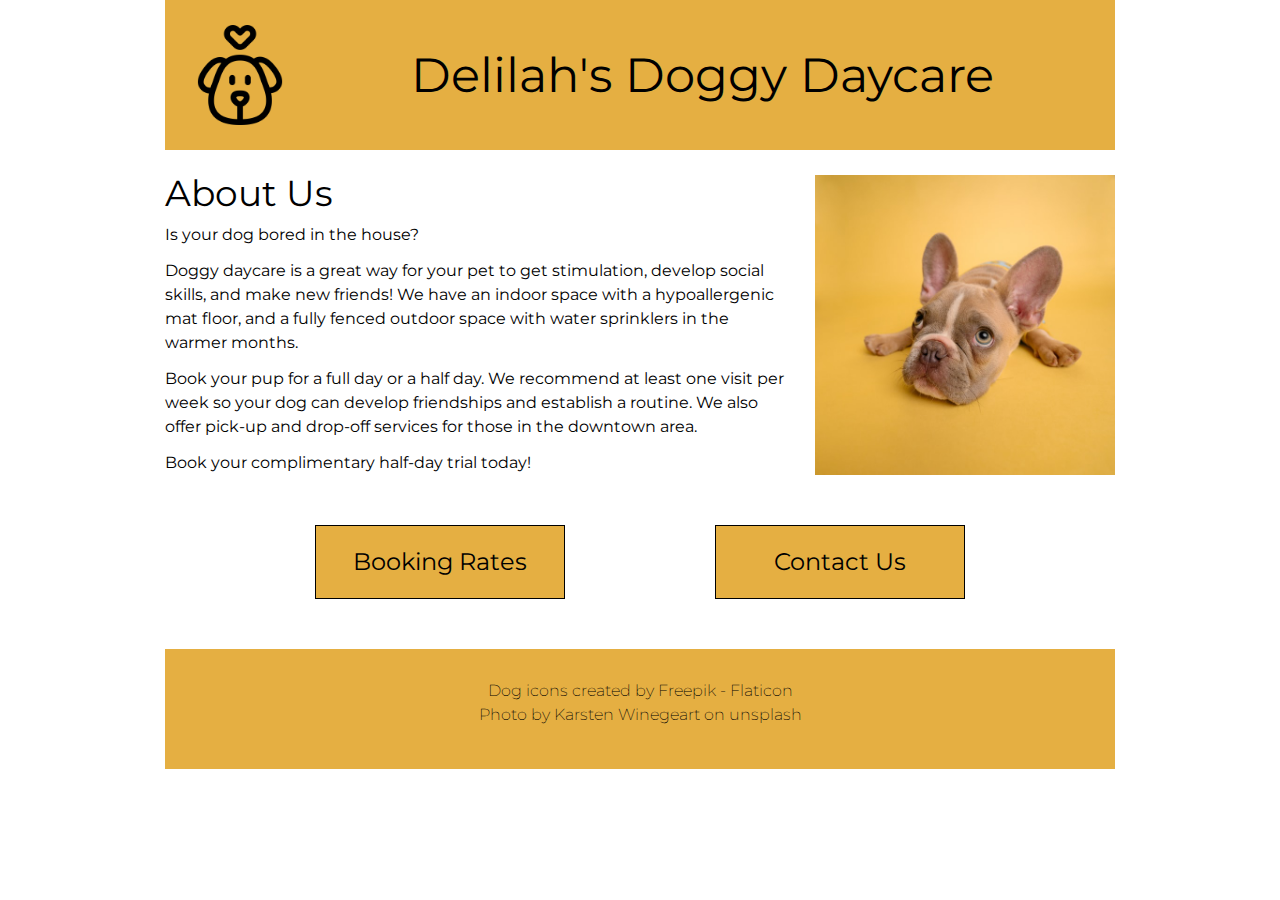
<file: index.html>
<!DOCTYPE html>
<html lang="en">
  <head>
    <meta charset="UTF-8" />
    <meta http-equiv="X-UA-Compatible" content="IE=edge" />
    <meta name="viewport" content="width=device-width, initial-scale=1.0" />
    <title>Delilah's Doggy Daycare - Home</title>
    <!-- style sheets -->
    <link rel="stylesheet" href="styles/reset.css" />
    <link rel="stylesheet" href="styles/styles.css" />
    <!-- fonts -->
    <link rel="preconnect" href="https://fonts.googleapis.com" />
    <link rel="preconnect" href="https://fonts.gstatic.com" crossorigin />
    <link
      href="https://fonts.googleapis.com/css2?family=Montserrat:wght@200;400;600&display=swap"
      rel="stylesheet"
    />
  </head>

  <body>
    <header>
      <a href="index.html" class="flex">
        <img
          src="images/dog.png"
          alt="outline of a dog's face with heart above it"
        />
        <h1>Delilah's Doggy Daycare</h1>
      </a>
    </header>
    <main class="index">
      <div class="flex">
        <section class="about-us">
          <h2>About Us</h2>
          <p>Is your dog bored in the house?</p>
          <p>
            Doggy daycare is a great way for your pet to get stimulation,
            develop social skills, and make new friends! We have an indoor space
            with a hypoallergenic mat floor, and a fully fenced outdoor space
            with water sprinklers in the warmer months.
          </p>
          <p>
            Book your pup for a full day or a half day. We recommend at least
            one visit per week so your dog can develop friendships and establish
            a routine. We also offer pick-up and drop-off services for those in
            the downtown area.
          </p>
          <p>Book your complimentary half-day trial today!</p>
        </section>
        <img
          src="images/dog-yellow-background.jpg"
          alt="french bulldog puppy with large ears looking sad on mustard yellow background"
        />
      </div>
      <div id="buttons" class="flex">
        <a class="fake-button large-text" href="pages/booking.html"
          >Booking Rates</a
        >
        <a class="fake-button large-text" href="pages/contact.html"
          >Contact Us</a
        >
      </div>
    </main>
    <footer>
      <p>
        Dog icons created by
        <a href="https://www.flaticon.com/free-icons/dog" title="dog icons"
          >Freepik - Flaticon</a
        >
      </p>
      <p>
        Photo by
        <a href="https://unsplash.com/photos/NE0XGVKTmcA">Karsten Winegeart</a>
        on unsplash
      </p>
    </footer>
  </body>
</html>
</file>
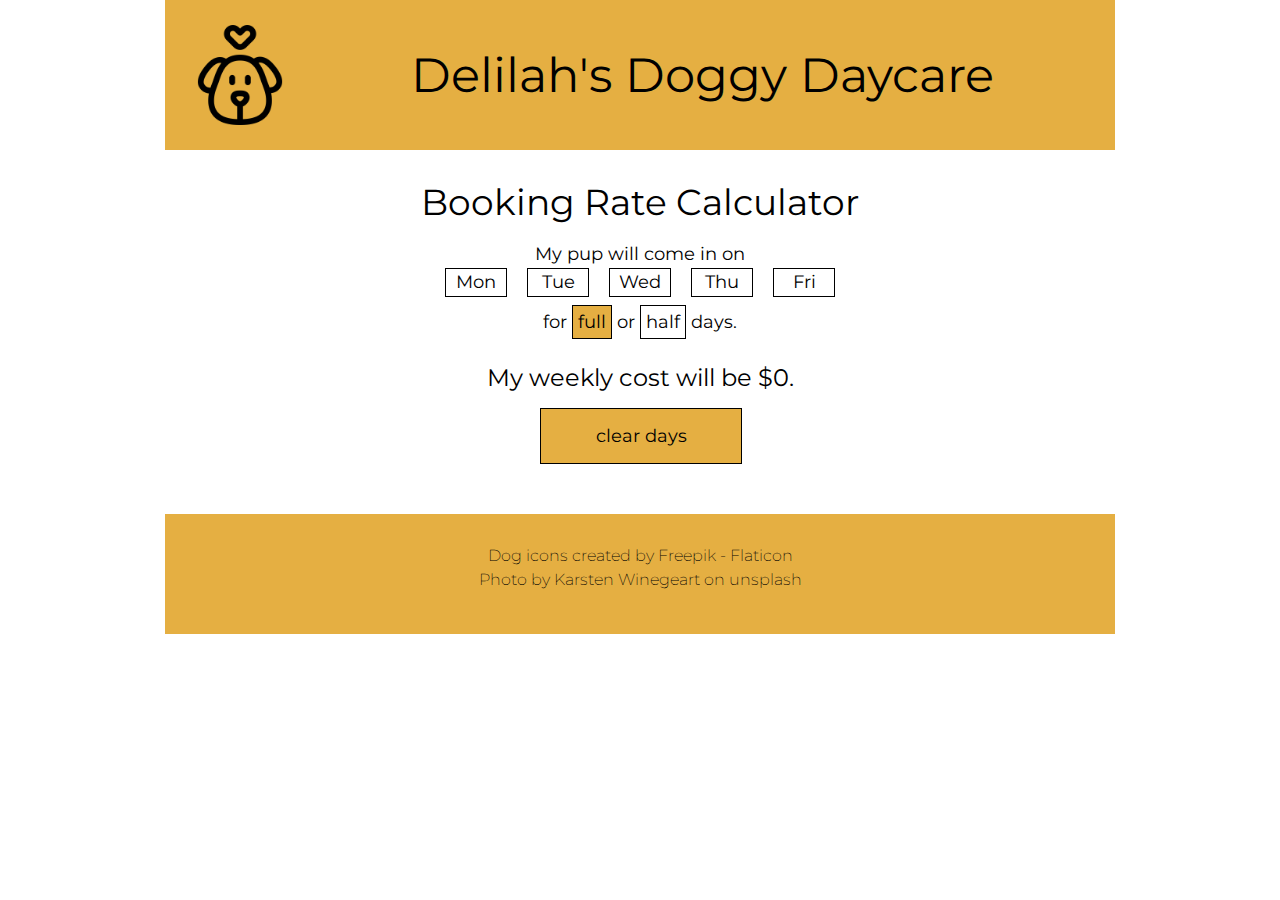
<file: pages/booking.html>
<!DOCTYPE html>
<html lang="en">
  <head>
    <meta charset="UTF-8" />
    <meta http-equiv="X-UA-Compatible" content="IE=edge" />
    <meta name="viewport" content="width=device-width, initial-scale=1.0" />
    <title>Delilah's Doggy Daycare - Booking Rates</title>
    <!-- style sheets -->
    <link rel="stylesheet" href="../styles/reset.css" />
    <link rel="stylesheet" href="../styles/styles.css" />
    <!-- fonts -->
    <link rel="preconnect" href="https://fonts.googleapis.com" />
    <link rel="preconnect" href="https://fonts.gstatic.com" crossorigin />
    <link
      href="https://fonts.googleapis.com/css2?family=Montserrat:wght@200;400;600&display=swap"
      rel="stylesheet"
    />
  </head>

  <body>
    <header>
      <a href="../index.html" class="flex">
        <img
          src="../images/dog.png"
          alt="outline of a dog's face with heart above it"
        />
        <h1>Delilah's Doggy Daycare</h1>
      </a>
    </header>
    <main class="booking-page">
      <h2>Booking Rate Calculator</h2>
      <p>My pup will come in on</p>
      <ul class="flex day-selector">
        <li class="blue-hover" id="monday">Mon</li>
        <li class="blue-hover" id="tuesday">Tue</li>
        <li class="blue-hover" id="wednesday">Wed</li>
        <li class="blue-hover" id="thursday">Thu</li>
        <li class="blue-hover" id="friday">Fri</li>
      </ul>
      <p>
        for
        <span class="clicked small-button blue-hover" id="full">full</span> or
        <span class="small-button blue-hover" id="half">half</span> days.
      </p>
      <p class="top-margin large-text">
        My weekly cost will be $<span id="calculated-cost">0</span>.
      </p>
      <p class="fake-button blue-hover" id="clear-button">clear days</p>
    </main>
    <footer>
      <p>
        Dog icons created by
        <a
          href="https://www.flaticon.com/free-icons/dog"
          title="dog
                    icons"
          >Freepik - Flaticon</a
        >
      </p>
      <p>
        Photo by
        <a href="https://unsplash.com/photos/NE0XGVKTmcA">Karsten Winegeart</a>
        on unsplash
      </p>
    </footer>
    <script src="../scripts/booking.js"></script>
  </body>
</html>
</file>
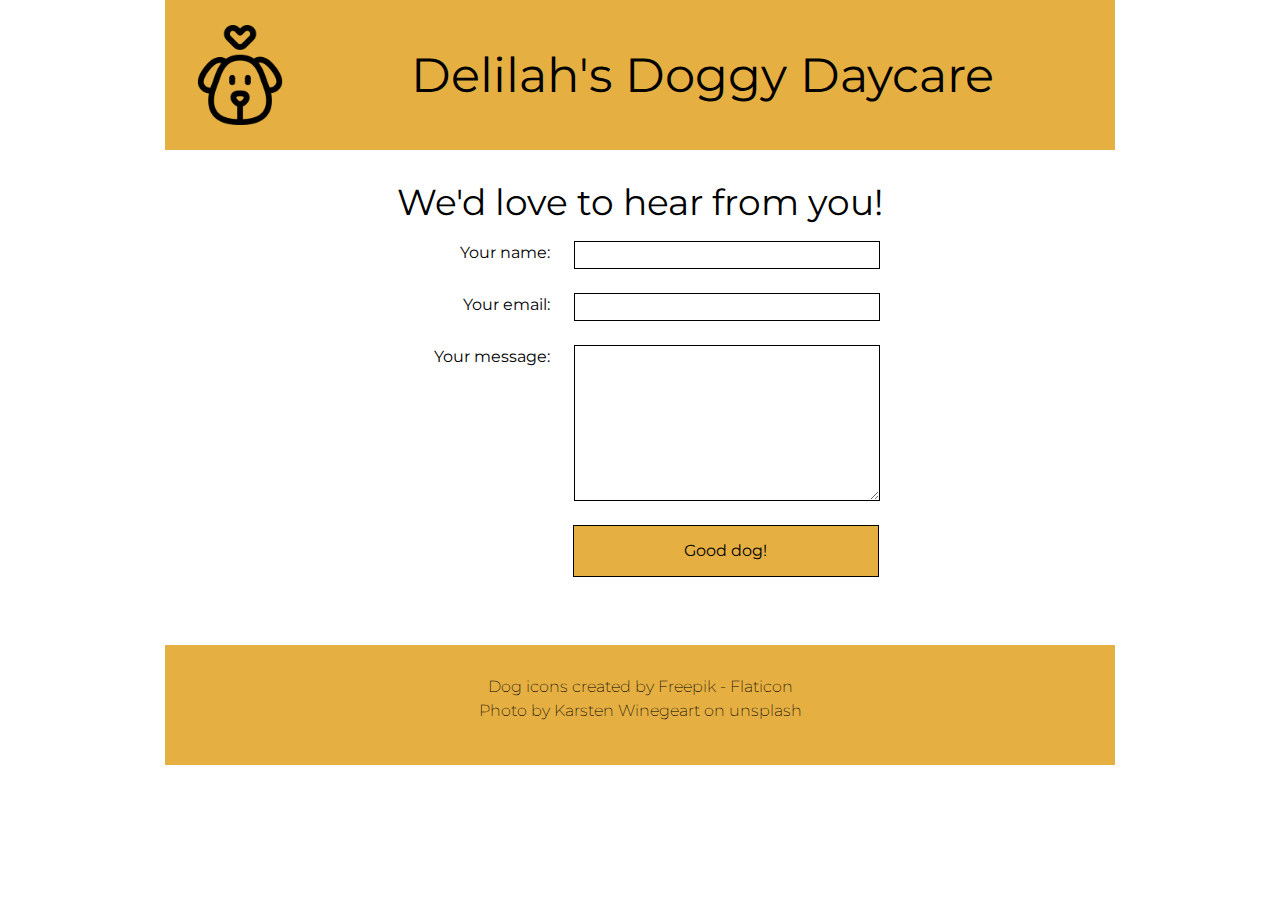
<file: pages/contact.html>
<!DOCTYPE html>
<html lang="en">
  <head>
    <meta charset="UTF-8" />
    <meta http-equiv="X-UA-Compatible" content="IE=edge" />
    <meta name="viewport" content="width=device-width, initial-scale=1.0" />
    <title>Delilah's Doggy Daycare - Contact Us</title>
    <!-- style sheets -->
    <link rel="stylesheet" href="../styles/reset.css" />
    <link rel="stylesheet" href="../styles/styles.css" />
    <!-- fonts -->
    <link rel="preconnect" href="https://fonts.googleapis.com" />
    <link rel="preconnect" href="https://fonts.gstatic.com" crossorigin />
    <link
      href="https://fonts.googleapis.com/css2?family=Montserrat:wght@200;400;600&display=swap"
      rel="stylesheet"
    />
  </head>

  <body>
    <header>
      <a href="../index.html" class="flex">
        <img
          src="../images/dog.png"
          alt="outline of a dog's face with heart above it"
        />
        <h1>Delilah's Doggy Daycare</h1>
      </a>
    </header>
    <main class="contact" id="contact-page">
      <h2>We'd love to hear from you!</h2>
      <form>
        <div class="flex">
          <label class="left-col" for="user-name">Your name:</label>
          <input class="right-col" type="text" id="user-name" />
        </div>
        <div class="flex">
          <label class="left-col" for="user-email">Your email:</label>
          <input class="right-col" type="email" id="user-email" />
        </div>
        <div class="flex">
          <label class="left-col" for="user-message">Your message:</label>
          <textarea class="right-col" id="user-message"></textarea>
        </div>
        <button class="fake-button blue-hover" type="submit" id="submit-button">
          Good dog!
        </button>
      </form>
    </main>
    <footer>
      <p>
        Dog icons created by
        <a href="https://www.flaticon.com/free-icons/dog" title="dog icons"
          >Freepik - Flaticon</a
        >
      </p>
      <p>
        Photo by
        <a href="https://unsplash.com/photos/NE0XGVKTmcA">Karsten Winegeart</a>
        on unsplash
      </p>
    </footer>
    <script src="../scripts/contact.js"></script>
  </body>
</html>
</file>
<file: styles/styles.css>
/************* your name: Zoë Goodwin

INSTRUCTIONS:
Comments starting with TO-DO have been included in this file to describe the needed styling: please translate these to the appropriate CSS declarations. 

Comments starting with TO-DO may be left in for reference or removed entirely: all other comments should be left as-is for ease of review.

You are discouraged from changing any provided CSS.

***** colour palette: *****
- mustard yellow (used for header, footer, and buttons): #E5AF42
- cornflower blue (used for hover states): #4278e5

*/

/************* site defaults *************/
body {
  width: 950px;
  margin: 0 auto;
  font-family: "Montserrat", sans-serif;
  line-height: 1.5;
}

/* TO DO: all elements with the .flex class applied are to be made into flex-box containers. */

.flex {
  display: flex;
}

/************* site-wide text styling *************/

/* TO DO:
    + first-level headings are size 48px, centered vertically and horizontally in the available space.
    + 2nd-level headings have a font size of 36px, and 12px of space below.
    + any element with the .large-text class has a font size of 24px.
    + any element with the .fake-button class will have a background colour of mustard yellow (see colour palette above), be center aligned, with a line-height of 3 and a solid black border that is 1px wide.
    + all anchors will have the underline removed and be black in colour. all anchors in the main and footer sections will be underlined in their hover-state.
    + the hover-state of .fake-button and .blue-hover elements will:
        + add an underline, 
        + set the background-colour to cornflower blue (see colour palette above),
        + change the text colour to white, and 
        + change the cursor to pointer.
*/

h1 {
  font-size: 48px;
  text-align: center;
}

h2 {
  font-size: 36px;
  padding-bottom: 12px;
}

.large-text {
  font-size: 24px;
}

.fake-button {
  background-color: #e5af42;
  text-align: center;
  align-items: center;
  justify-content: center;
  line-height: 3;
  border: 1px solid black;
}

a {
  text-decoration: none;
  color: black;
}

header a:hover,
footer a:hover {
  text-decoration: underline;
}

.fake-button:hover,
.blue-hover:hover {
  text-decoration: underline;
  background-color: #4278e5;
  color: white;
  cursor: pointer;
}

/************* header/footer styling *************/

/* TO DO:
    + the header and footer will be the same mustard-yellow as the buttons.
    + the header is 150px tall.
    - the header image is 100px wide and tall with 25px of space above, below, and on its left, and the top-level heading is centered in the remaining width.
    + there will be 25px of space between the header and main, and 50px of space between main and footer.
    - the footer will be 60px tall, have a font-weight of 200, and the text within will be centered vertically and horizontally.
*/

header,
footer {
  background-color: #e5af42;
}

header {
  height: 150px;
  margin-bottom: 25px;
}

header img {
  width: 100px;
  margin: 25px 0 25px 25px;
}

header h1 {
  align-self: center;
  justify-self: center;
  flex-grow: 1;
}

footer {
  margin-top: 50px;
  height: 60px;
  font-weight: 200;
  text-align: center;
  padding: 30px 0;
}

/************* index page *************/

/* TO-DO: 
    - this is a 2-column layout: text on the left, and an image on the right. The image will be 300px wide, with 25px between it and the text column, which takes up the remaining space. The image will also have 50px of space below.
    + the h2 on this page will have a line-height equal to the font size.
    + each paragraph on this page will have 12px of space beneath it.
    + each fake-button on this page will be 250px wide with 150px of space between them.
    - the pair of fake-buttons will be centered on the page. HINT: can calculate the required margin to make them appear to be centered.
*/

.about-us {
  float: left;
}

.index img {
  width: 300px;
  padding: 0 0 50px 25px;
}

.index h2 {
  line-height: 36px;
}

.index p {
  margin-bottom: 12px;
}

.index a.fake-button {
  width: 250px;
  margin-right: 150px;
}

div#buttons {
  margin-left: 150px;
}

/************* bookings page *************/

/* TO-DO:
    + the contents of the booking-page will be 600px wide, and all content centered within the available space.
    + text will have a size of 18px.
    + there will be 12px of space below the day-selectors, and 20px of space between each list item. List items are 60px wide.
    + List items & the small-button elements will have a solid black border that is 1px wide. Small-buttons will also have 5px of space between the border and the content.
    + items tagged with .top-margin will have 24 px of space above, and 12px of space below.
    + the "clear days" button will be 200px wide.
    + any element tagged with the .clicked class will turn mustard yellow. **This will be very important for your JavaScript.**
    + all items within the page will be centered within their available space.

*/

.booking-page {
  width: 600px;
  margin-left: 175px;
  display: flex;
  justify-content: center;
  text-align: center;
  flex-flow: column nowrap;
  font-size: 18px;
}

.day-selector {
  margin-bottom: 12px;
  justify-content: center;
}

li {
  margin: auto 10px auto;
  width: 60px;
  text-align: center;
}

li,
.small-button {
  border: 1px solid black;
}

.small-button {
  padding: 5px;
}

.top-margin {
  margin: 24px auto 12px auto;
}

#clear-button {
  width: 200px;
  margin-left: 200px;
  justify-items: center;
}

.clicked {
  background-color: #e5af42; /* JS */
}

/************* contact page *************/
/* TO DO:
    - the main section of the .contact page will be 420px tall, and centered.
    - the contents will be 2 columns: the labels column is 150px wide and right-aligned, and the input column is 300px wide. There will be 24px of space between the columns, and the pair of columns will be centered on the page.
    + the textarea element will be 150px tall.
    - all form input, textarea, and and button elements will have the same font as the rest of the page, a line-height of 24px, a font-size of 16px, and the same border as other buttons on the site. There will be 24px of space below each of these elements.
    - the edges of the button will line up exactly with the text-area element. HINT: time for some math!
*/

.contact {
  height: 420px;
  text-align: center;
}

form div.flex {
  justify-content: center;
}

.left-col {
  display: flex;
  width: 150px;
  justify-content: right;
  margin-right: 12px;
}

.right-col {
  display: flex;
  width: 300px;
  justify-content: left;
  margin-left: 12px;
}

textarea {
  height: 150px;
}

button {
  width: 306px;
  margin-left: 18%;
}

input,
textarea,
button {
  font: inherit;
  line-height: 24px;
  font-size: 16px;
  border: 1px solid black;
  margin-bottom: 24px;
}
</file>
